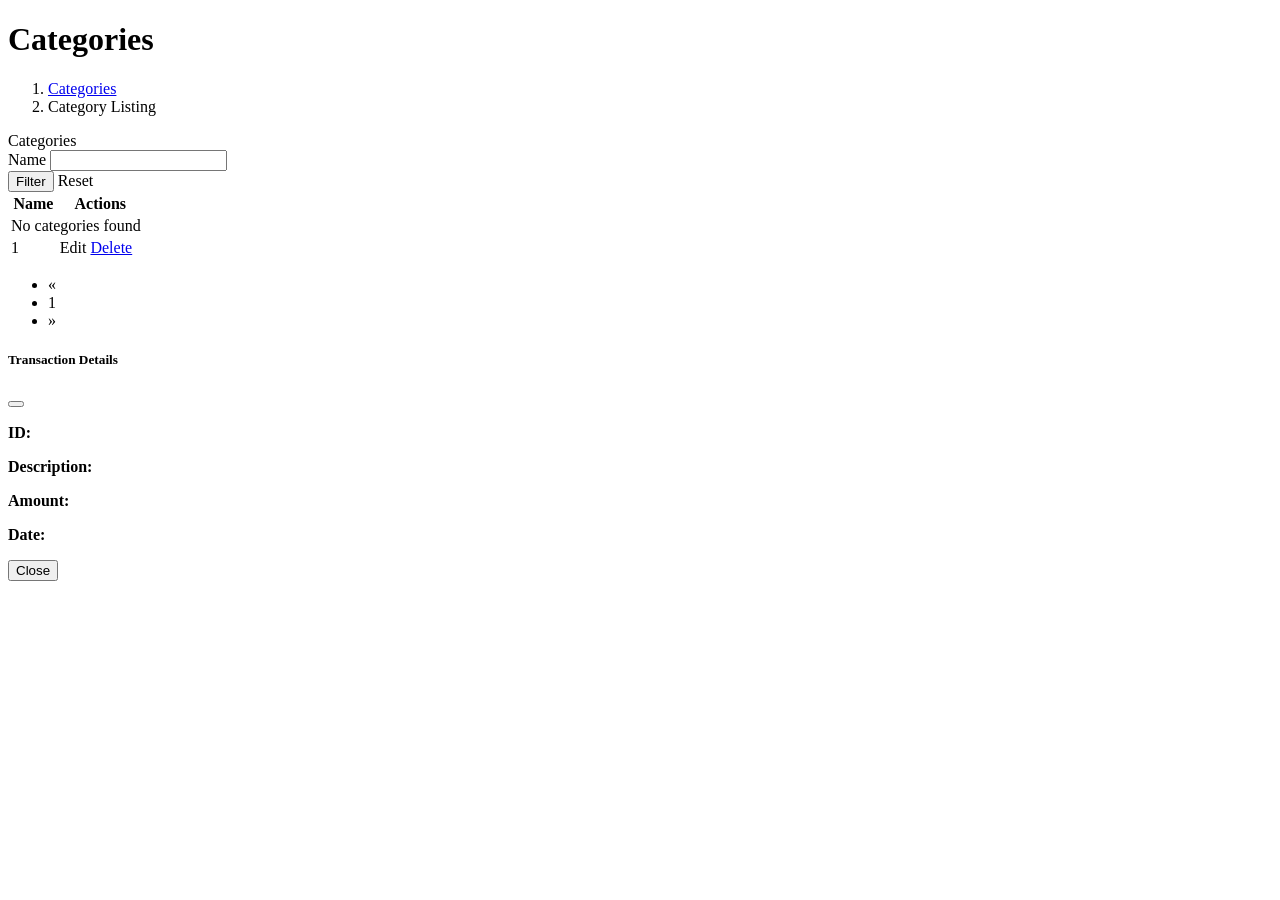
<file: src/main/resources/templates/categories.html>
<!DOCTYPE html>
<html lang="en" xmlns:th="http://www.w3.org/1999/xhtml">
<head th:replace="~{layouts/master :: headelement}">
</head>
<body class="sb-nav-fixed">
<nav th:replace="~{layouts/master :: navelement}"></nav>

<div id="layoutSidenav">
  <div th:replace="~{layouts/master :: sidebarelement}"></div>
  <div id="layoutSidenav_content">
    <main>
      <div class="container-fluid px-4">
        <h1 class="mt-4">Categories</h1>
        <ol class="breadcrumb mb-4">
          <li class="breadcrumb-item"><a href="/categories">Categories</a></li>
          <li class="breadcrumb-item active">Category Listing</li>
        </ol>



        <!-- Transactions table -->
        <div class="card mb-4">
          <div class="card-header">
            <i class="fas fa-table me-1"></i>
            Categories
          </div>
          <div class="card-body">
            <!-- Filter Form -->
            <div th:if="${successMessage}" class="alert alert-success">
              <span th:text="${successMessage}"></span>
            </div>
            <form th:action="@{/categories}" method="get" class="row g-3 mb-4">
              <div class="col-md-3">
                <label for="name" class="form-label">Name</label>
                <input type="text" class="form-control" id="name" name="name" th:value="${name}">
              </div>



              <div class="col-12">
                <button type="submit" class="btn btn-primary">Filter</button>
                <a th:href="@{/categories}" class="btn btn-secondary">Reset</a>
              </div>
            </form>

            <table class="table table-bordered" id="datatablesSimple">
              <thead>
              <tr>

                <th>Name</th>
                <th>Actions</th>
              </tr>
              </thead>
              <tbody>
              <!-- Check if there are categories -->
              <tr th:if="${#lists.isEmpty(categories.content)}">
                <td colspan="2" class="text-center">No categories found</td>
              </tr>


              <tr th:each="category : ${ categories.content}">
                <td th:text="${category.name}">1</td>

                <td>

                  <a th:href="@{'/categories/edit/' + ${category.id}}" class="btn btn-warning btn-sm">Edit</a>
                  <a href="#" class="btn btn-danger btn-sm"
   th:onclick="'deleteCategory(' + ${category.id} + '); return false;'">
   Delete
</a>
                    
                </td>
              </tr>
              </tbody>
            </table>
          </div>
        </div>

        <nav aria-label="Page navigation example">
          <ul class="pagination">
            <!-- Previous Button -->
            <li class="page-item" th:classappend="${categories.first} ? 'disabled'">
              <a class="page-link" th:href="@{'/categories?page=' + (${categories.number - 1}) + '&size=' + ${categories.size}}" aria-label="Previous">
                <span aria-hidden="true">&laquo;</span>
              </a>
            </li>

            <!-- Page Number Buttons -->
            <li class="page-item" th:each="i : ${#numbers.sequence(0, categories.totalPages - 1)}"
                th:classappend="${i == categories.number} ? 'active'">
              <a class="page-link" th:href="@{'/categories?page=' + ${i} + '&size=' + ${categories.size}}" th:text="${i + 1}">1</a>
            </li>

            <!-- Next Button -->
            <li class="page-item" th:classappend="${categories.last} ? 'disabled'">
              <a class="page-link" th:href="@{'/categories?page=' + (${categories.number + 1}) + '&size=' + ${categories.size}}" aria-label="Next">
                <span aria-hidden="true">&raquo;</span>
              </a>
            </li>
          </ul>
        </nav>


      </div>
    </main>
    <footer th:replace="~{layouts/master :: footerelement}"></footer>


    <!-- Transaction Details Modal -->
    <div class="modal fade" id="transactionModal" tabindex="-1" aria-labelledby="transactionModalLabel" aria-hidden="true">
      <div class="modal-dialog">
        <div class="modal-content">
          <div class="modal-header">
            <h5 class="modal-title" id="transactionModalLabel">Transaction Details</h5>
            <button type="button" class="btn-close" data-bs-dismiss="modal" aria-label="Close"></button>
          </div>
          <div class="modal-body">
            <p><strong>ID:</strong> <span id="transactionId"></span></p>
            <p><strong>Description:</strong> <span id="transactionDescription"></span></p>
            <p><strong>Amount:</strong> <span id="transactionAmount"></span></p>
            <p><strong>Date:</strong> <span id="transactionDate"></span></p>
          </div>
          <div class="modal-footer">
            <button type="button" class="btn btn-secondary" data-bs-dismiss="modal">Close</button>
          </div>
        </div>
      </div>
    </div>




  </div>
</div>

<script src="https://cdn.jsdelivr.net/npm/bootstrap@5.2.3/dist/js/bootstrap.bundle.min.js" crossorigin="anonymous"></script>
<script src="https://code.jquery.com/jquery-3.6.0.min.js"></script>
<script>
  $(document).ready(function () {
   // Event handler for the "View" button
   $('.view-transaction').on('click', function () {
     // Get the transaction ID from the data-id attribute
     var transactionId = $(this).data('id');

     // Perform AJAX request to fetch transaction details
     $.ajax({
       url: '/transactions/view/' + transactionId, // URL with the correct ID
       method: 'GET',
       success: function (data) {
         // Populate modal fields with transaction data
         $('#transactionId').text(data.id);
         $('#transactionDescription').text(data.description);
         $('#transactionAmount').text(data.amount);
         $('#transactionDate').text(data.date);

         // Show the modal
         $('#transactionModal').modal('show');
       },
       error: function () {
         console.error('Error fetching transaction details');
       }
     });
   });
 });
  
  function deleteCategory(categoryId) {
      if (confirm("Are you sure you want to delete this category?")) {
          fetch('/category/delete/' + categoryId, {
              method: 'DELETE'
          })
          .then(response => {
              if (response.ok) {
                  alert("Category deleted successfully.");
                  window.location.reload(); // Reload page after deletion
              } else {
                  alert("Failed to delete category.");
              }
          })
          .catch(error => console.error("Error:", error));
      }
  }

</script>


</body>
</html>
</file>
